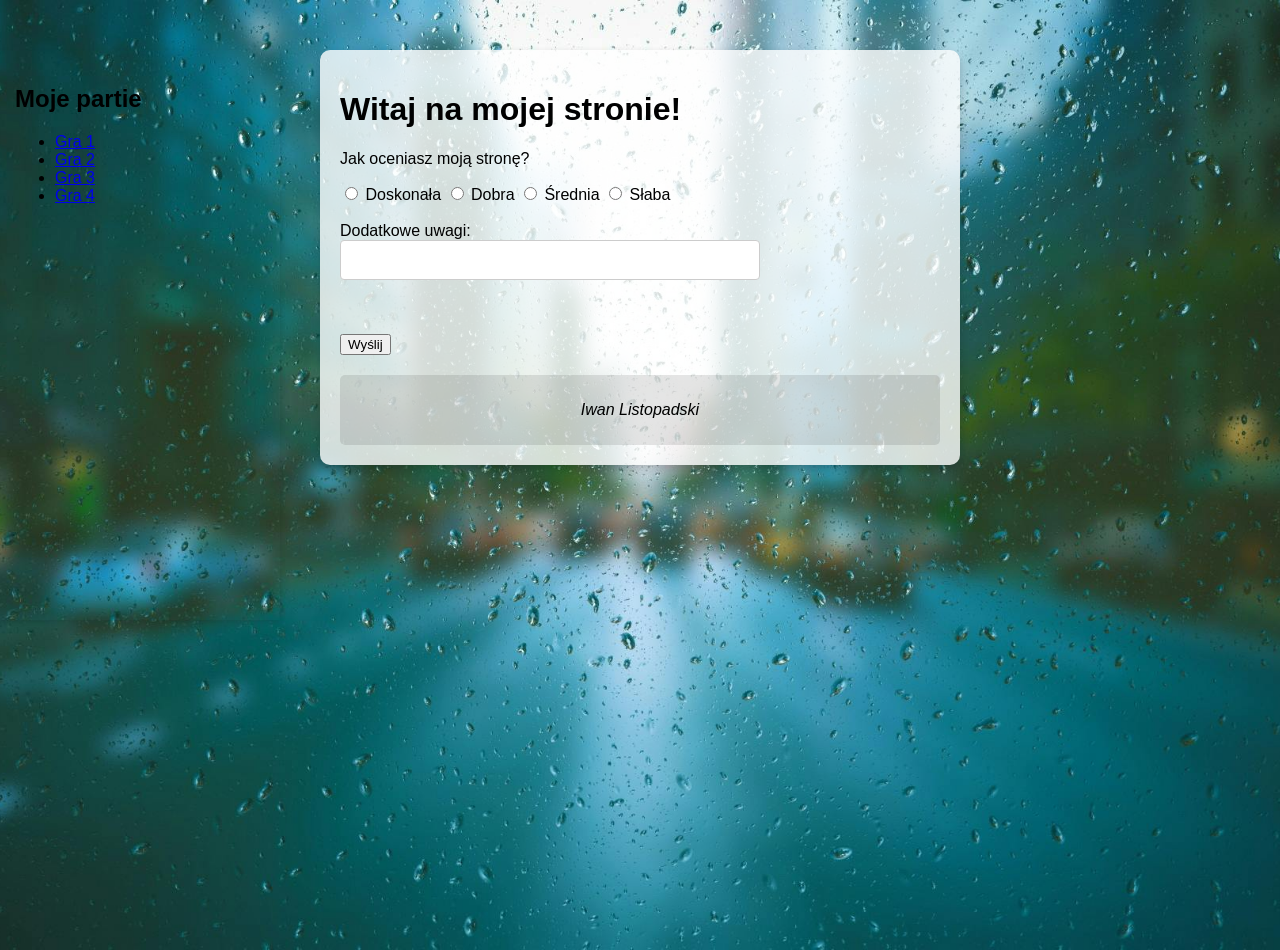
<file: index.html>
<!DOCTYPE html>
<html lang="pl">
<head>
    <link rel="manifest" href="/manifest.json">
    <meta charset="UTF-8">
    <meta name="viewport" content="width=device-width, initial-scale=1.0">
    <title>Strona Iwana</title>
    <link rel="icon" href="favicon.ico" type="image/x-icon">
    <link rel="stylesheet" href="style.css">
</head>
<body>
    <div class="blok-lewy">
        <h2>Moje partie</h2>
        <ul>
            <li><a href="https://iwanananas.github.io/Strona-Iwana2/#game1" target="_blank">Gra 1</a></li>
            <li><a href="https://iwanananas.github.io/Strona-Iwana2/#game2" target="_blank">Gra 2</a></li>
            <li><a href="https://iwanananas.github.io/Strona-Iwana2/#game3" target="_blank">Gra 3</a></li>
            <li><a href="https://iwanananas.github.io/Strona-Iwana2/#game4" target="_blank">Gra 4</a></li>
        </ul>
    </div>
    <div class="container">
        <h1>Witaj na mojej stronie!</h1>
        
        <form id="survey-form" action="https://formspree.io/f/mjkbgyyz" method="POST">

            <p>Jak oceniasz moją stronę?</p>
            <label>
                <input type="radio" name="rating" value="excellent" required> Doskonała
            </label>
            <label>
                <input type="radio" name="rating" value="good"> Dobra
            </label>
            <label>
                <input type="radio" name="rating" value="average"> Średnia
            </label>
            <label>
                <input type="radio" name="rating" value="poor"> Słaba
            </label>
            
            <br><br>
            <label for="comments">Dodatkowe uwagi:</label><br>
            <input type="text" id="comments1" rows="4" cols="50">
            
            <br><br>

            <br><br>
            <input type="submit" value="Wyślij">
        </form>

        <div class="signature">
            <p>Iwan Listopadski</p>
        </div>
    </div>

    <script>
      if ('serviceWorker' in navigator) {
        navigator.serviceWorker.register('/service-worker.js')
          .then(function(registration) {
            console.log('Service Worker registered with scope:', registration.scope);
          })
          .catch(function(error) {
            console.log('Service Worker registration failed:', error);
          });
      }
        

    </script>
</body>
</html>
</file>
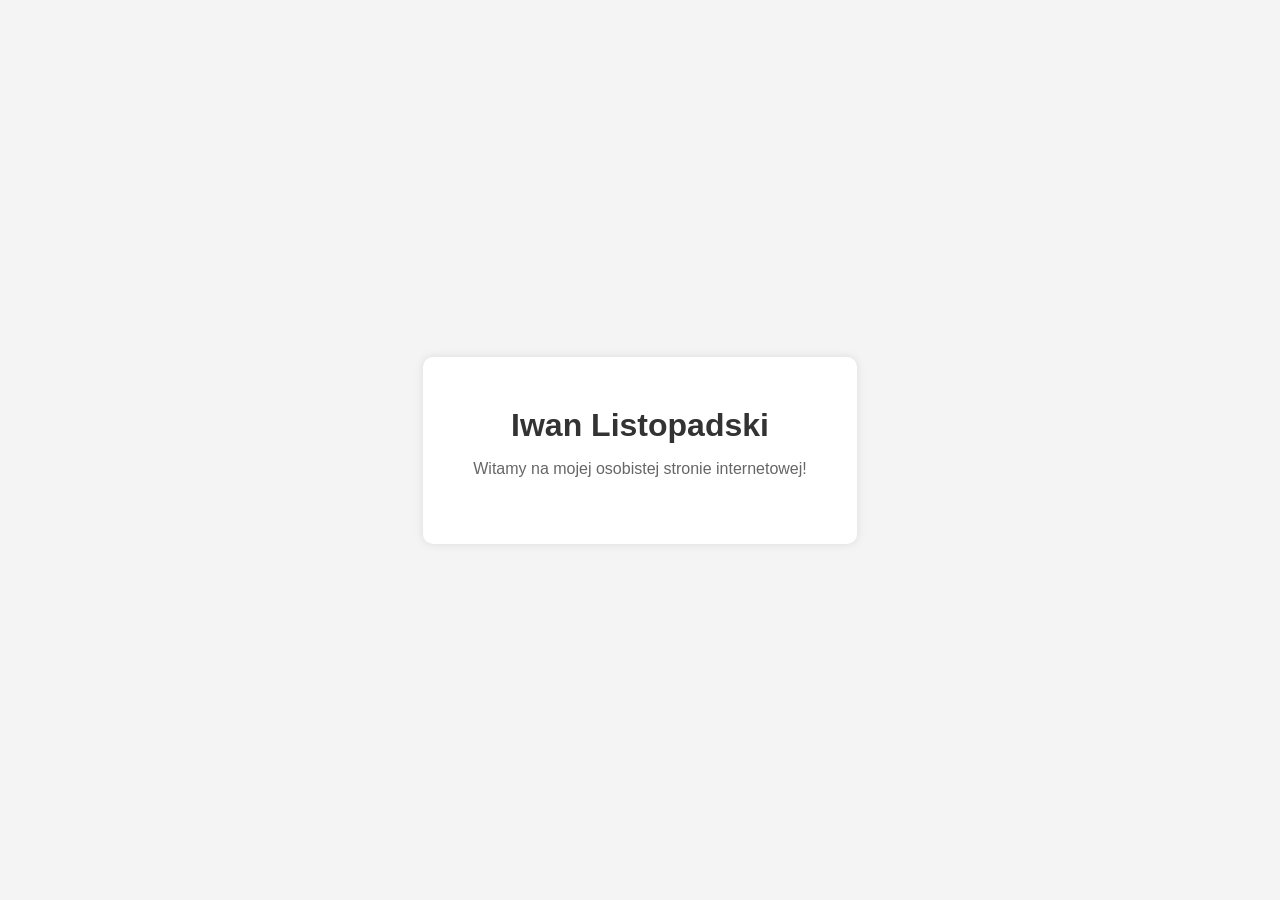
<file: mojastrona.html>
<!DOCTYPE html>
<html lang="pl">
<head>
    <meta charset="UTF-8">
    <meta name="viewport" content="width=device-width, initial-scale=1.0">
    <title>Iwan Listopadski</title>
    <style>
        body {
            font-family: Arial, sans-serif;
            display: flex;
            justify-content: center;
            align-items: center;
            height: 100vh;
            margin: 0;
            background-color: #f4f4f4;
        }
        .container {
            text-align: center;
            background-color: white;
            padding: 50px;
            border-radius: 10px;
            box-shadow: 0 0 10px rgba(0, 0, 0, 0.1);
        }
        h1 {
            margin: 0;
            color: #333;
        }
        p {
            color: #666;
        }
    </style>
</head>
<body>
    <div class="container">
        <h1>Iwan Listopadski</h1>
        <p>Witamy na mojej osobistej stronie internetowej!</p>
    </div>
</body>
</html>
</file>
<file: style.css>
.blok-lewy {
    width: 250px;
    padding: 15px;
    font-family: Arial, sans-serif;
    box-shadow: 0 2px 5px rgba(0, 0, 0, 0.1);
    height: 60%;
    float: left;
    background-image: kopytka.png;
}

.text {
    text-align: center;
}

#comments1 {
    width: 70%; /* Zwiększamy szerokość input */
    height: 40px; /* Wysokość input */
    padding: 8px;
    font-size: 16px;
    border: 1px solid #ccc;
    border-radius: 4px;
    text-align: left; /* Wyrównanie tekstu do lewej */
    box-sizing: border-box; /* Zapewnia, że padding nie wpływa na szerokość */
}

body {
    font-family: Arial, sans-serif;
    background-image: url(pexels-pixabay-531880.jpg);
    background-size: cover;
    background-position: center;
    margin: 0;
    padding: 0;
    align-items: center; /* Centers items vertically */
    height: 100vh; /* Ensures the body takes the full height of the viewport */
    overflow-y: hidden;
}

.container {
    background-color: rgba(255, 255, 255, 0.8);
    padding: 20px;
    max-width: 600px;
    margin: 50px auto;
    border-radius: 10px;
    box-shadow: 0 4px 8px rgba(0, 0, 0, 0.2);
}

.signature {
    background-color: rgba(0, 0, 0, 0.1);
    padding: 10px;
    text-align: center;
    border-radius: 5px;
    margin-top: 20px;
    font-style: italic;
}

/* Dodatkowe style dla urządzeń mobilnych */
@media (max-width: 768px) {
    .container, .blok-lewy {
        padding: 15px;
        margin: 20px auto;
    }
    h1 {
        font-size: 1.5em;
    }
    h2 {
        font-size: 1.2em;
    }
    input[type="text"] {
        width: 100%; /* Rozszerza szerokość input */
    }
    .blok-lewy {
        width: auto;
        height: auto;
    }
}

@media (max-width: 480px) {
    .container, .blok-lewy {
        padding: 10px;
        margin: 10px auto;
    }
    h1 {
        font-size: 1.2em;
    }
    h2 {
        font-size: 1em;
    }
    label, .signature {
        font-size: 0.9em;
    }
        .blok-lewy {
        width: auto;
        height: auto;
    }
}
</file>
